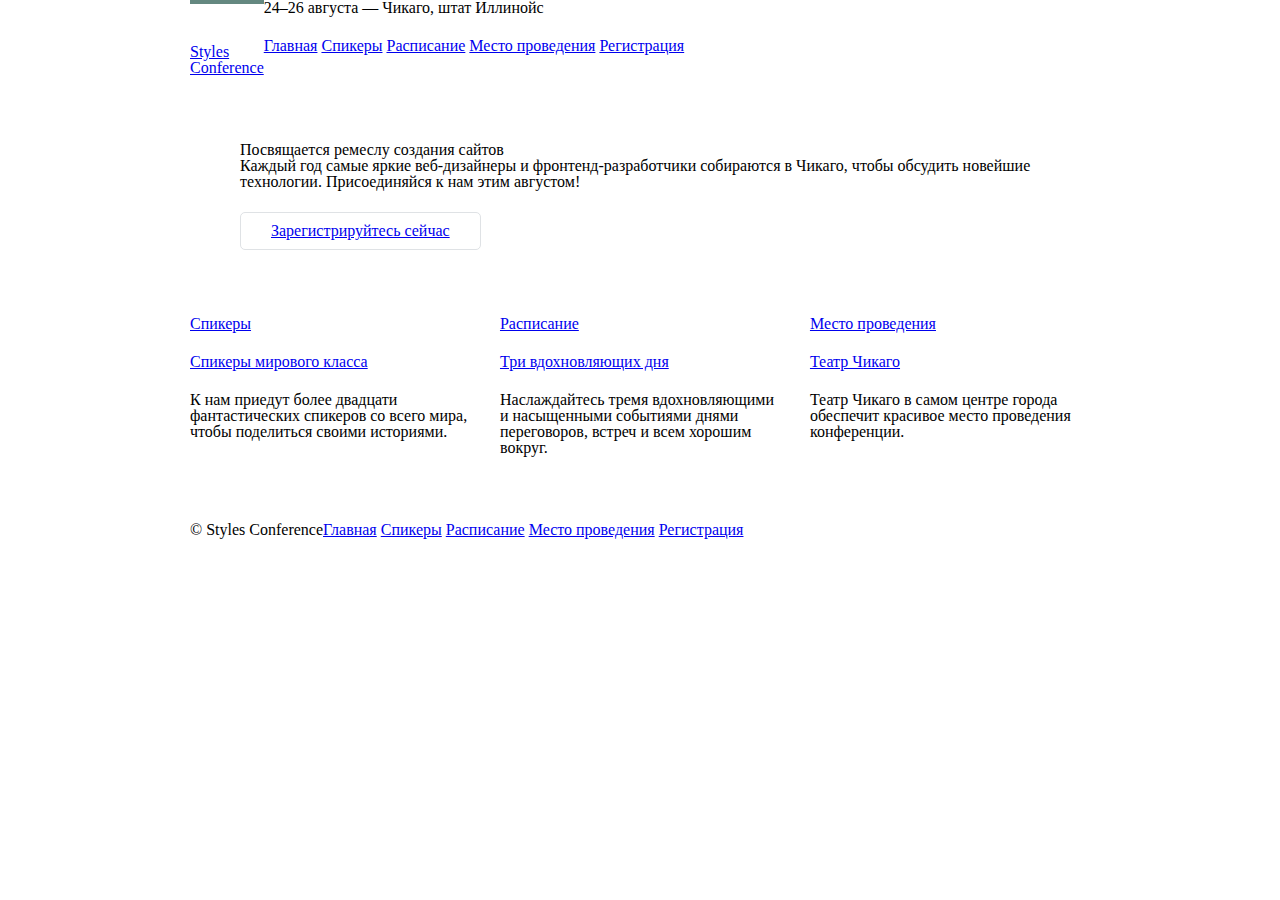
<file: index.html>
<!DOCTYPE html>
<html lang="ru">
    <head>
        <meta charset="utf-8">
        <title>Styles Conference</title>
		<link rel="stylesheet" href="assets/stylesheets/main.css">
    </head>
    <body>
		<header class="container group">
			<h1 class="logo">
				<a href="index.html">Styles <br> Conference</a>
			</h1>
			<h3>24&ndash;26 августа &mdash; Чикаго, штат Иллинойс</h3>
			<nav>
				<a href="index.html">Главная</a>
				<a href="speakers.html">Спикеры</a>
				<a href="schedule.html">Расписание</a>
				<a href="venue.html">Место проведения</a>
				<a href="register.html">Регистрация</a>
			</nav>
		</header>
		<section class="hero container">
			<h2>Посвящается ремеслу создания сайтов</h2>
			<p>Каждый год самые яркие веб-дизайнеры и фронтенд-разработчики собираются в Чикаго, 
				чтобы обсудить новейшие технологии. Присоединяйся к нам этим августом!</p>
			<a class="btn btn-alt"href="register.html">Зарегистрируйтесь сейчас</a>
		</section>	
		<section class="grid">
			<!-- Спикеры -->
			<section class="col-1-3">
			<a href="speakers.html">
					<h5>Спикеры</h5>
					<h3>Спикеры мирового класса</h3>
			</a>
			<p>К нам приедут более двадцати фантастических спикеров со всего мира, чтобы поделиться своими историями.</p>
			</section><!--
			Расписание
		--><section class="col-1-3">
				<a href="schedule.html">
					<h5>Расписание</h5>
					<h3>Три вдохновляющих дня</h3>
				</a>
				<p>Наслаждайтесь тремя вдохновляющими и насыщенными событиями днями переговоров, встреч и всем хорошим вокруг.</p>
			</section><!--
			Место проведения
		--><section class="col-1-3">
				<a href="venue.html">
					<h5>Место проведения</h5>
					<h3>Театр Чикаго</h3>
				</a>
				<p>Театр Чикаго в самом центре города обеспечит красивое место проведения конференции.</p>
			</section>
		</section>
		<footer class="primary-footer container group">
			<small>&copy; Styles Conference</small>
			<nav>
				<a href="index.html">Главная</a>
				<a href="speakers.html">Спикеры</a>
				<a href="schedule.html">Расписание</a>
				<a href="venue.html">Место проведения</a>
				<a href="register.html">Регистрация</a>
			</nav>
		</footer>
	</body>
</html>
</file>
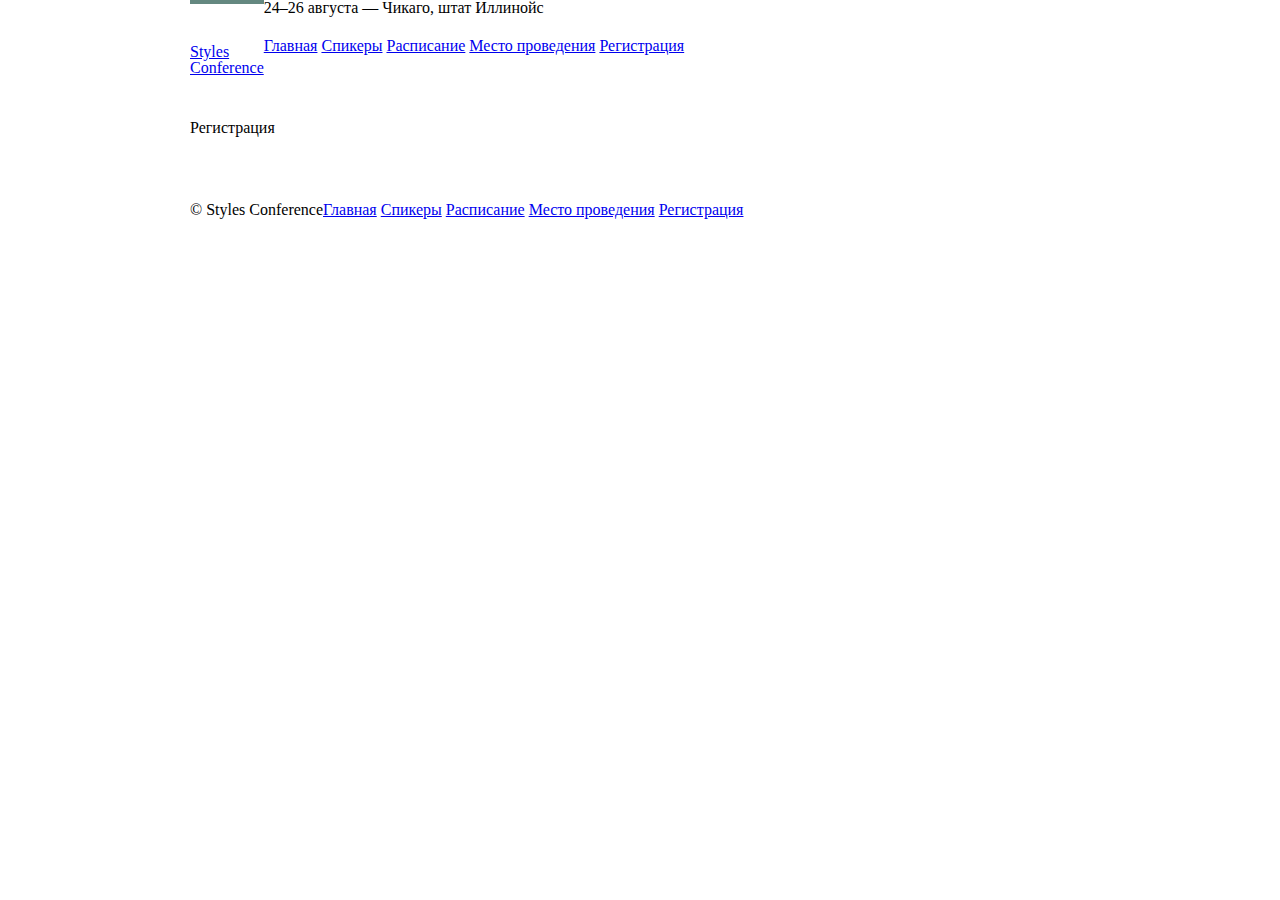
<file: register.html>
<!DOCTYPE html>
<html lang="ru">
    <head>
        <meta charset="utf-8">
        <title>Styles Conference</title>
		<link rel="stylesheet" href="assets/stylesheets/main.css">
    </head>
    <body>
		<header class="container group">
			<h1 class="logo">
				<a href="index.html">Styles <br> Conference</a>
			</h1>
			<h3>24&ndash;26 августа &mdash; Чикаго, штат Иллинойс</h3>
			<nav>
				<a href="index.html">Главная</a>
				<a href="speakers.html">Спикеры</a>
				<a href="schedule.html">Расписание</a>
				<a href="venue.html">Место проведения</a>
				<a href="register.html">Регистрация</a>
			</nav>
		</header>
		<section class="container">
				<h5>Регистрация</h5>
		</section>
		<footer class="primary-footer container group">
			<small>&copy; Styles Conference</small>
			<nav>
				<a href="index.html">Главная</a>
				<a href="speakers.html">Спикеры</a>
				<a href="schedule.html">Расписание</a>
				<a href="venue.html">Место проведения</a>
				<a href="register.html">Регистрация</a>
			</nav>
		</footer>
	</body>
</html>
</file>
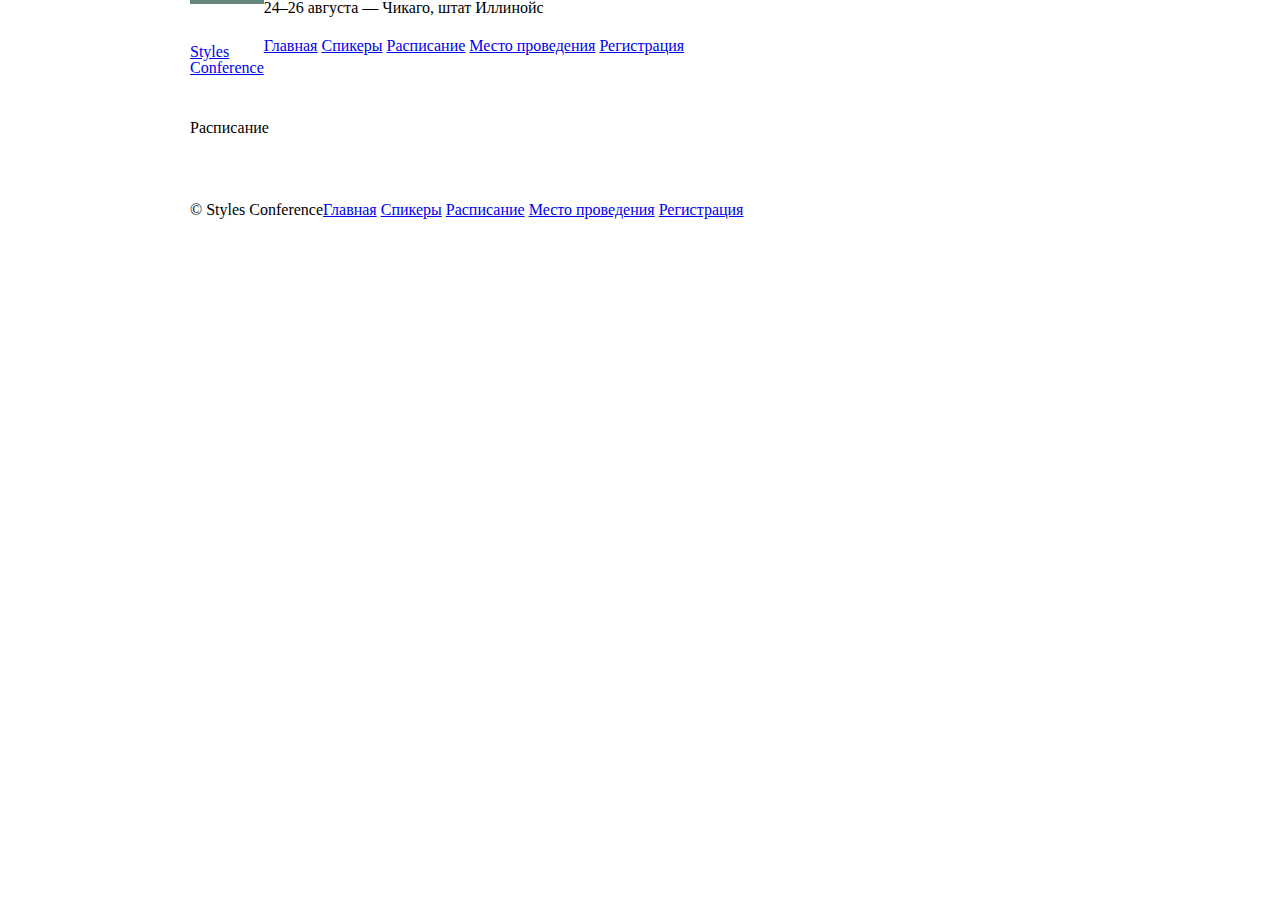
<file: schedule.html>
<!DOCTYPE html>
<html lang="ru">
    <head>
        <meta charset="utf-8">
        <title>Styles Conference</title>
		<link rel="stylesheet" href="assets/stylesheets/main.css">
    </head>
    <body>
		<header class="container group">
			<h1 class="logo">
				<a href="index.html">Styles <br> Conference</a>
			</h1>
			<h3>24&ndash;26 августа &mdash; Чикаго, штат Иллинойс</h3>
			<nav>
				<a href="index.html">Главная</a>
				<a href="speakers.html">Спикеры</a>
				<a href="schedule.html">Расписание</a>
				<a href="venue.html">Место проведения</a>
				<a href="register.html">Регистрация</a>
			</nav>
		</header>
		<section class="container">
				<h5>Расписание</h5>
		</section>
		<footer class="primary-footer container group">
			<small>&copy; Styles Conference</small>
			<nav>
				<a href="index.html">Главная</a>
				<a href="speakers.html">Спикеры</a>
				<a href="schedule.html">Расписание</a>
				<a href="venue.html">Место проведения</a>
				<a href="register.html">Регистрация</a>
			</nav>
		</footer>
	</body>
</html>
</file>
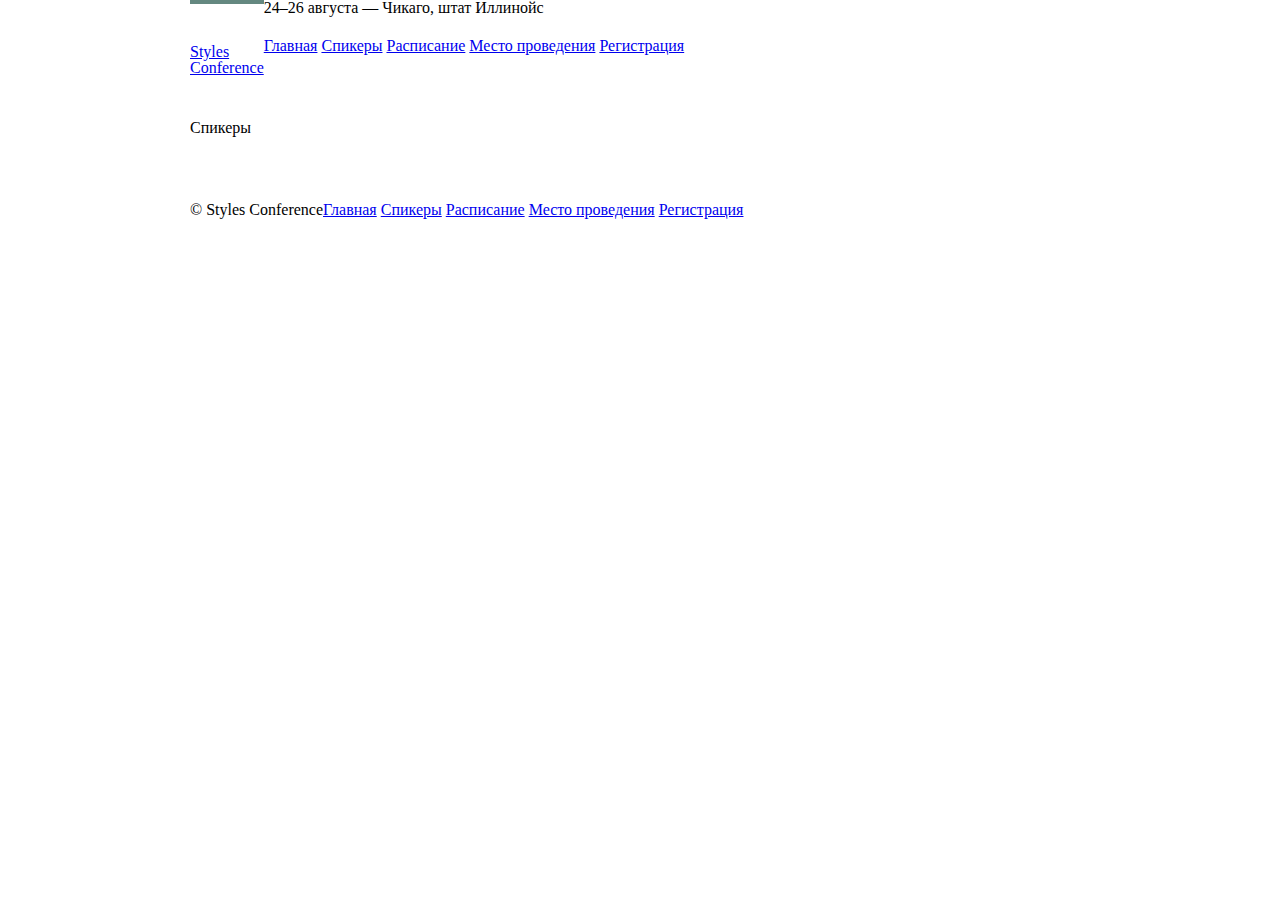
<file: speakers.html>
<!DOCTYPE html>
<html lang="ru">
    <head>
        <meta charset="utf-8">
        <title>Styles Conference</title>
		<link rel="stylesheet" href="assets/stylesheets/main.css">
    </head>
    <body>
		<header class="container group">
			<h1 class="logo">
				<a href="index.html">Styles <br> Conference</a>
			</h1>
			<h3>24&ndash;26 августа &mdash; Чикаго, штат Иллинойс</h3>
			<nav>
				<a href="index.html">Главная</a>
				<a href="speakers.html">Спикеры</a>
				<a href="schedule.html">Расписание</a>
				<a href="venue.html">Место проведения</a>
				<a href="register.html">Регистрация</a>
			</nav>
		</header>
		<section class="container">
			<h5>Спикеры</h5>
		</section>
		<footer class="primary-footer container group">
			<small>&copy; Styles Conference</small>
			<nav>
				<a href="index.html">Главная</a>
				<a href="speakers.html">Спикеры</a>
				<a href="schedule.html">Расписание</a>
				<a href="venue.html">Место проведения</a>
				<a href="register.html">Регистрация</a>
			</nav>
		</footer>
	</body>
</html>
</file>
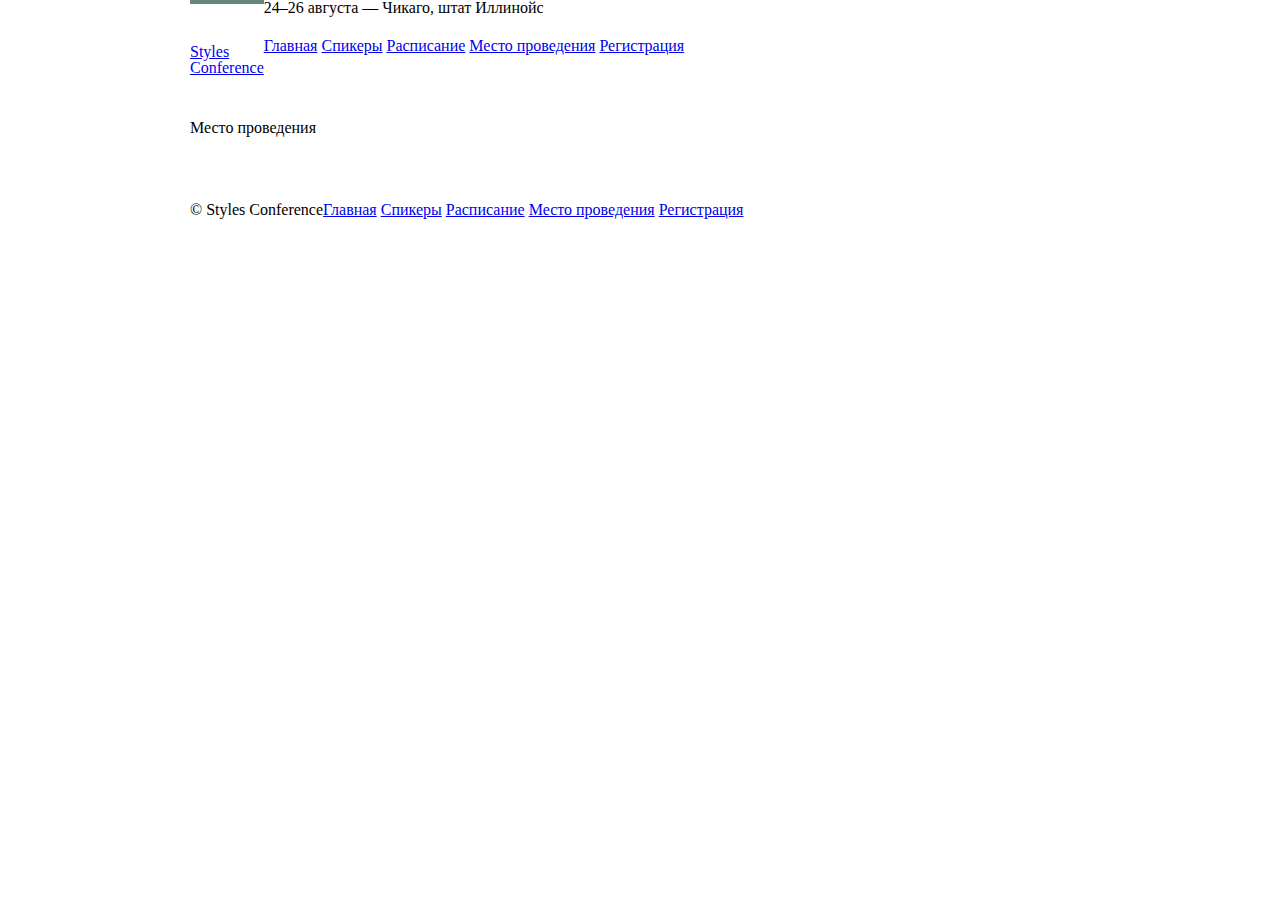
<file: venue.html>
<!DOCTYPE html>
<html lang="ru">
    <head>
        <meta charset="utf-8">
        <title>Styles Conference</title>
		<link rel="stylesheet" href="assets/stylesheets/main.css">
    </head>
    <body>
		<header class="container group">
			<h1 class="logo">
				<a href="index.html">Styles <br> Conference</a>
			</h1>
			<h3>24&ndash;26 августа &mdash; Чикаго, штат Иллинойс</h3>
			<nav>
				<a href="index.html">Главная</a>
				<a href="speakers.html">Спикеры</a>
				<a href="schedule.html">Расписание</a>
				<a href="venue.html">Место проведения</a>
				<a href="register.html">Регистрация</a>
			</nav>
		</header>
		<section class="container">
				<h5>Место проведения</h5>
		</section>
		<footer class="primary-footer container group">
			<small>&copy; Styles Conference</small>
			<nav>
				<a href="index.html">Главная</a>
				<a href="speakers.html">Спикеры</a>
				<a href="schedule.html">Расписание</a>
				<a href="venue.html">Место проведения</a>
				<a href="register.html">Регистрация</a>
			</nav>
		</footer>
	</body>
</html>
</file>
<file: assets/stylesheets/main.css>
/* http://meyerweb.com/eric/tools/css/reset/ 2. v2.0 | 20110126
   License: none (public domain)
*/
html, body, div, span, applet, object, iframe,
h1, h2, h3, h4, h5, h6, p, blockquote, pre,
a, abbr, acronym, address, big, cite, code,
del, dfn, em, img, ins, kbd, q, s, samp,
small, strike, strong, sub, sup, tt, var,
b, u, i, center,
dl, dt, dd, ol, ul, li,
fieldset, form, label, legend,
table, caption, tbody, tfoot, thead, tr, th, td,
article, aside, canvas, details, embed, 
figure, figcaption, footer, header, hgroup, 
menu, nav, output, ruby, section, summary,
time, mark, audio, video {
	margin: 0;
	padding: 0;
	border: 0;
	font-size: 100%;
	font: inherit;
	vertical-align: baseline;
}
/* HTML5 display-role reset for older browsers */
article, aside, details, figcaption, figure, 
footer, header, hgroup, menu, nav, section {
	display: block;
}
body {
	line-height: 1;
}
ol, ul {
	list-style: none;
}
blockquote, q {
	quotes: none;
}
blockquote:before, blockquote:after,
q:before, q:after {
	content: '';
	content: none;
}
table {
	border-collapse: collapse;
	border-spacing: 0;
}
/*
  ========================================
  Сетка
  ========================================
*/
*,
*:before,
*:after {
  -webkit-box-sizing: border-box;
  -moz-box-sizing: border-box;
  box-sizing: border-box;
}
.container {
  margin: 0 auto;
  padding-left: 30px;
  padding-right: 30px;
  width: 960px;
}
.col-1-3 {
  width: 33.33%;
}
.col-2-3 {
  width: 66.66%;
}
.col-1-3,
.col-2-3 {
  display: inline-block;
  vertical-align: top;
}
.grid,
.col-1-3,
.col-2-3 {
  padding-left: 15px;
  padding-right: 15px;
}
.container,
.grid {
  margin: 0 auto;
  width: 960px;
}
.container {
  padding-left: 30px;
  padding-right: 30px;
}
/*
  ========================================
  Clearfix
  ========================================
*/
.group::before,
.group::after {
  content: "";
  display: table;
}
.group::after {
  clear: both;
}
.group {
  clear: both;
  *zoom: 1;
}
/*
  ========================================
  Типографика
  ========================================
*/
h1, h3, h4, h5, p {
  margin-bottom: 22px;
}
/*
  ========================================
  Кнопки
  ========================================
*/
.btn {
  border-radius: 5px;
  display: inline-block;
  margin: 0;
}
.btn-alt {
  border: 1px solid #dfe2e5;
  padding: 10px 30px;
}
/*
  ========================================
  Основной заголовок
  ========================================
*/
.logo {
	border-top: 4px solid #648880;
	padding: 40px 0 22px 0;
	float: left;
}
/*
  ========================================
  Основной подвал
  ========================================
*/
.primary-footer {
  padding-bottom: 44px;
  padding-top: 44px;
}
.primary-footer small {
  float: left;
}
/*
  ========================================
  Главная страница
  ========================================
*/
.hero {
  padding: 22px 80px 66px 80px;
}
</file>
